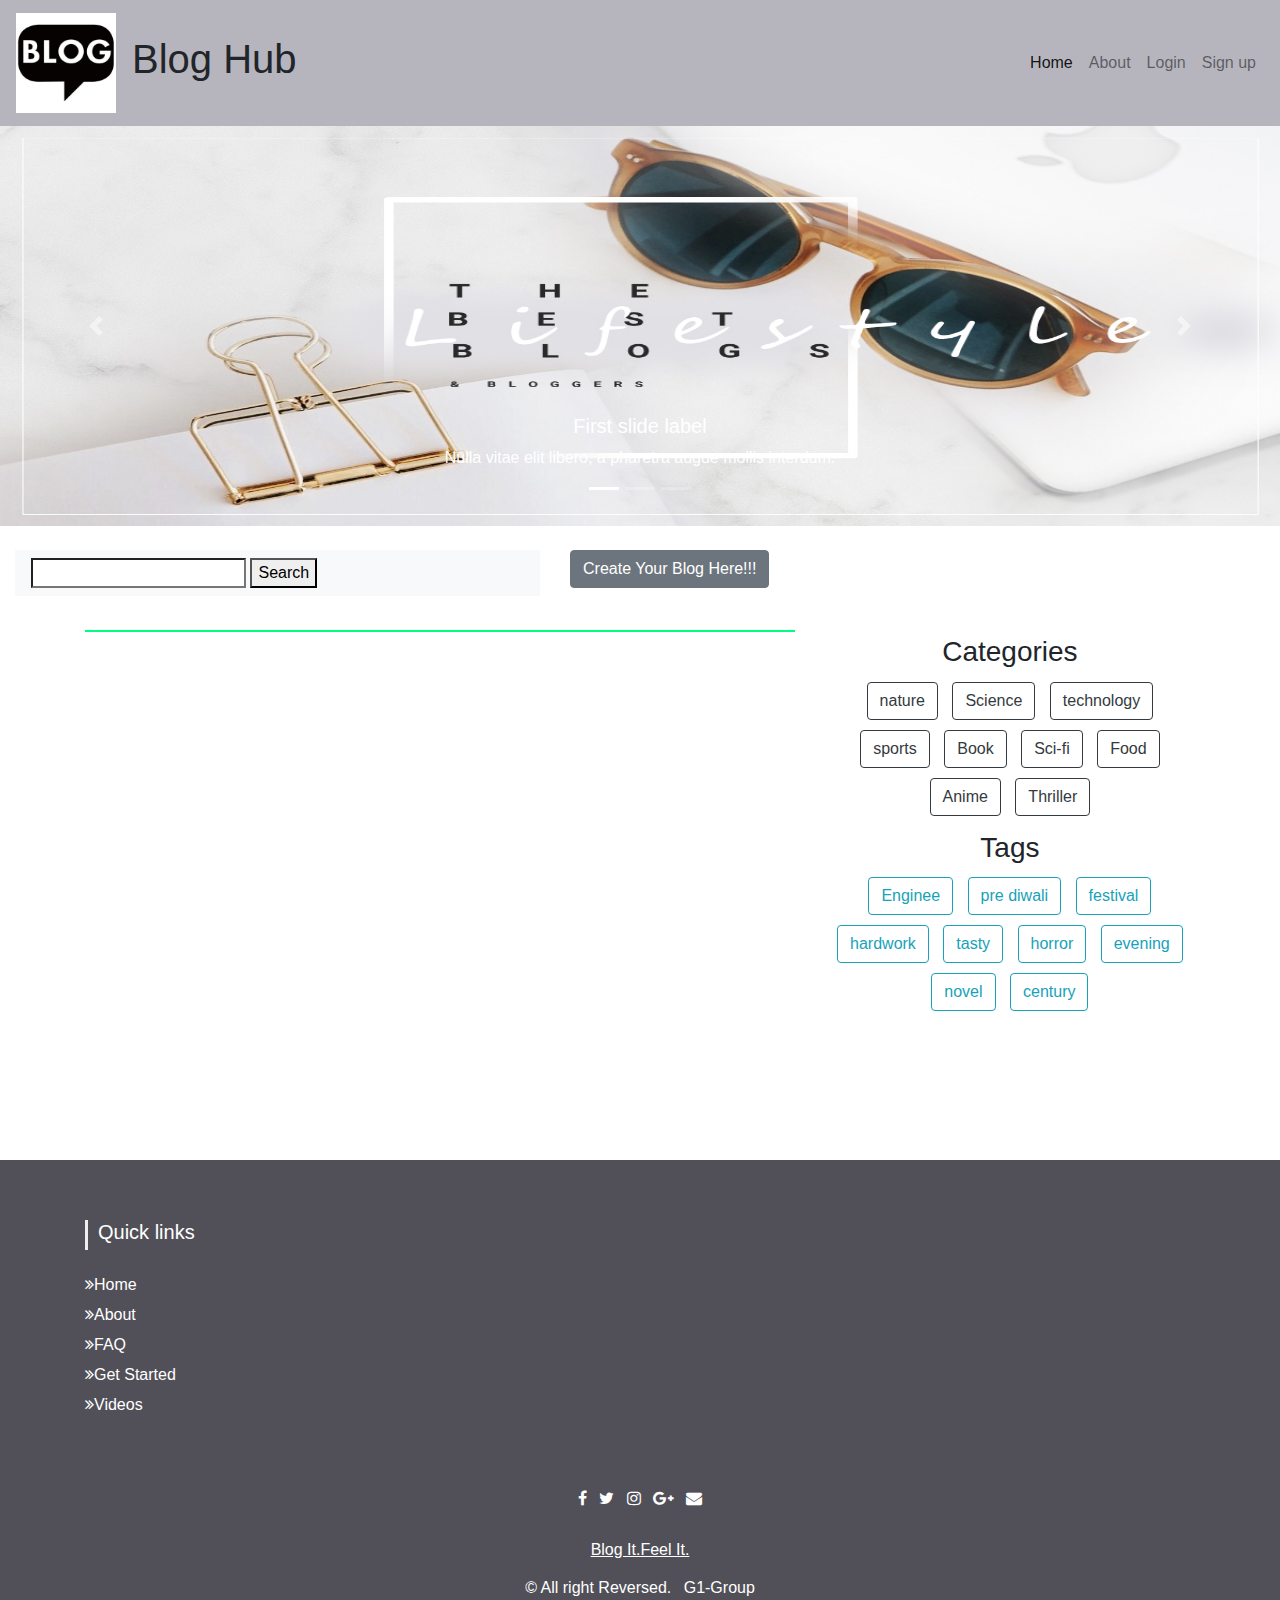
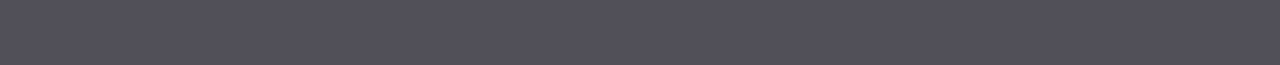
<file: home.html>
<!DOCTYPE html>
<html lang="en">

<head>
    <meta charset="UTF-8">
    <meta name="viewport" content="width=device-width, initial-scale=1.0">
    <meta http-equiv="X-UA-Compatible" content="ie=edge">
    <title>Document</title>
    <!-- j-query -->
    <script src="./jquery-3.5.1.min.js"></script>
    <!-- bootstrap links -->
    <link rel="stylesheet" href="https://stackpath.bootstrapcdn.com/bootstrap/4.4.1/css/bootstrap.min.css"
        integrity="sha384-Vkoo8x4CGsO3+Hhxv8T/Q5PaXtkKtu6ug5TOeNV6gBiFeWPGFN9MuhOf23Q9Ifjh" crossorigin="anonymous">
    <script src="https://stackpath.bootstrapcdn.com/bootstrap/4.4.1/js/bootstrap.min.js"
        integrity="sha384-wfSDF2E50Y2D1uUdj0O3uMBJnjuUD4Ih7YwaYd1iqfktj0Uod8GCExl3Og8ifwB6"
        crossorigin="anonymous"></script>
    <!-- my css file -->
    <link rel="stylesheet" href="./home.css">

    <!-- footer bootstrap links -->
    <link href="//maxcdn.bootstrapcdn.com/bootstrap/4.0.0/css/bootstrap.min.css" rel="stylesheet" id="bootstrap-css">
    <script src="//maxcdn.bootstrapcdn.com/bootstrap/4.0.0/js/bootstrap.min.js"></script>
    <script src="//cdnjs.cloudflare.com/ajax/libs/jquery/3.2.1/jquery.min.js"></script>

    

</head>

<body>
    <!-- header started -->
    <div>
        <header>
            <nav class="navbar navbar-light navbar-expand-lg " style="background-color: #b6b5be;">
                <div class="blog">
                    <a class="navbar-brand" href="#">
                        <img src="./blog-logo-black-css.jpg" id="logo" alt="">
                    </a>
                </div>

                <div class="title">
                    <h1>Blog Hub</h1>
                </div>
                <button class="navbar-toggler" type="button" data-toggle="collapse" data-target="#navbarResponsive"
                    aria-controls="navbarResponsive" aria-label="Toggle navigation">
                    <span class="navbar-toggler-icon"></span>
                </button>
                <div class="collapse navbar-collapse" id="navbarResponsive">
                    <ul class="navbar-nav ml-auto">
                        <li class="nav-item active">
                            <a class="nav-link" href="#" class="home">Home
                                <span class="sr-only">(current)</span>
                            </a>
                        </li>
                        <li class="nav-item">
                            <a class="nav-link" href="./about_us.html">About</a>
                        </li>
                        <li class="nav-item">
                            <a id="loginBtn" class="nav-link" data-toggle="modal" data-target="#modalLoginForm"
                                href=" ">Login</a>
                        </li>
                        <li class="nav-item">
                            <a id="regBtn" class="nav-link" data-toggle="modal" data-target="#modalRegisterForm"
                                href=" ">Sign up</a>
                        </li>
                    </ul>
                </div>
            </nav>
        </header>
    </div>
    <!--header end -->

    <!-- Carousel start -->
    <div class="carousel">
        <div class="bd-example">
            <div id="carouselExampleCaptions" class="carousel slide" data-ride="carousel">
                <ol class="carousel-indicators">
                    <li data-target="#carouselExampleCaptions" data-slide-to="0" class="active"></li>
                    <li data-target="#carouselExampleCaptions" data-slide-to="1"></li>
                    <li data-target="#carouselExampleCaptions" data-slide-to="2"></li>
                </ol>
                <div class="carousel-inner">
                    <div class="carousel-item active">
                        <img src="./lifestyle.jpg" class="cimg d-block w-100" alt="...">
                        <div class="carousel-caption d-none d-md-block">
                            <h5>First slide label</h5>
                            <p>Nulla vitae elit libero, a pharetra augue mollis interdum.</p>
                        </div>
                    </div>
                    <div class="carousel-item">
                        <img src="./technology.jpg" class="cimg d-block w-100" alt="...">
                        <div class="carousel-caption d-none d-md-block">
                            <h5>Second slide label</h5>
                            <p>Lorem ipsum dolor sit amet, consectetur adipiscing elit.</p>
                        </div>
                    </div>
                    <div class="carousel-item">
                        <img src="./food.jpg" class="cimg d-block w-100" alt="...">
                        <div class="carousel-caption d-none d-md-block">
                            <h5>Third slide label</h5>
                            <p>Praesent commodo cursus magna, vel scelerisque nisl consectetur.</p>
                        </div>
                    </div>
                </div>
                <a class="carousel-control-prev" href="#carouselExampleCaptions" role="button" data-slide="prev">
                    <span class="carousel-control-prev-icon" aria-hidden="true"></span>
                    <span class="sr-only">Previous</span>
                </a>
                <a class="carousel-control-next" href="#carouselExampleCaptions" role="button" data-slide="next">
                    <span class="carousel-control-next-icon" aria-hidden="true"></span>
                    <span class="sr-only">Next</span>
                </a>
            </div>
        </div>
    </div> <!-- Carousel end -->
    <br>

    <!-- search and create blog button start -->
    <div class="searchcreate container row d-flex">
        <!-- Search -->
        <div class="search col-6">
            <nav class="navbar navbar-light bg-light">
                <form class="form-inline">
                    <div class="search" id="search">
                        <input type="search" id="search_space">
                        <button value="search" id="search_button">Search </button>
                    </div>
                </form>
            </nav>
        </div>
        <!--search end-->

        <!--create -->
        <div class="create col-6">
            <!-- <label for="createblog" >Create Your Blog Here!!!</label> -->
            <button type="button" class="btn btn-secondary" id="createblog">Create Your Blog Here!!! </button>
        </div>
        <!--create end-->
    </div>
    <!-- search and create blog button end -->
    <br>

    <!-- main body started -->

    <div class="con container">

        <!--class section start -->
        <div class="sectionMB d-flex text-center">

            <!-- blog started -->
            <div class="blogMB ">
                <div id="blog">

                </div>
            </div> <!-- blog ended -->

            <!-- aside part start -->
            <div class="asideMB d-flex flex-column">


                <!-- Categories start -->
                <div class="d-flex flex-column" id="category">
                    <div class="category_content">
                        <h3>Categories</h3>
                    </div>
                    <div class="flex-wrap">
                        <button class="btn btn-outline-dark">nature</button>
                        <button class="btn btn-outline-dark">Science</button>
                        <button class="btn btn-outline-dark">technology</button>
                        <button class="btn btn-outline-dark">sports</button>
                        <button class="btn btn-outline-dark">Book</button>
                        <button class="btn btn-outline-dark">Sci-fi</button>
                        <button class="btn btn-outline-dark">Food</button>
                        <button class="btn btn-outline-dark">Anime</button>
                        <button class="btn btn-outline-dark">Thriller</button>
                    </div>
                </div><!-- Categories End -->

                <!-- Tags Start -->
                <div class="d-flex flex-column" id="tags">
                    <div class="tag_content">
                        <h3>Tags</h3>
                    </div>
                    <div class="flex-wrap">
                        <button class="btn btn-outline-info">Enginee</button>
                        <button class="btn btn-outline-info">pre diwali</button>
                        <button class="btn btn-outline-info">festival</button>
                        <button class="btn btn-outline-info">hardwork</button>
                        <button class="btn btn-outline-info">tasty</button>
                        <button class="btn btn-outline-info">horror</button>
                        <button class="btn btn-outline-info">evening</button>
                        <button class="btn btn-outline-info">novel</button>
                        <button class="btn btn-outline-info">century</button>
                    </div>
                </div><!-- Tags End -->
            </div> <!-- aside part end -->
        </div>
        <!--section end-->
    </div> <!-- main body end -->

    <!-- footer start -->
    <div id="footer" class="foot">
        <div class="container">
            <div class="row text-center text-xs-center text-sm-left text-md-left">
                <div class="col-xs-12 col-sm-4 col-md-4">
                    <h5>Quick links</h5>
                    <ul class="list-unstyled quick-links">
                        <li><a href="https://www.fiverr.com/share/qb8D02"><em
                                    class="fa fa-angle-double-right"></em>Home</a></li>
                        <li><a href="https://www.fiverr.com/share/qb8D02"><em
                                    class="fa fa-angle-double-right"></em>About</a></li>
                        <li><a href="https://www.fiverr.com/share/qb8D02"><em
                                    class="fa fa-angle-double-right"></em>FAQ</a></li>
                        <li><a href="https://www.fiverr.com/share/qb8D02"><em class="fa fa-angle-double-right"></em>Get
                                Started</a></li>
                        <li><a href="https://www.fiverr.com/share/qb8D02"><em
                                    class="fa fa-angle-double-right"></em>Videos</a></li>
                    </ul>
                </div>
            </div>
            <div class="row">
                <div class="col-xs-12 col-sm-12 col-md-12 mt-2 mt-sm-5">
                    <ul class="list-unstyled list-inline social text-center">
                        <li class="list-inline-item"><a href="https://www.fiverr.com/share/qb8D02"><em
                                    class="fa fa-facebook"></em></a></li>
                        <li class="list-inline-item"><a href="https://www.fiverr.com/share/qb8D02"><em
                                    class="fa fa-twitter"></em></a></li>
                        <li class="list-inline-item"><a href="https://www.fiverr.com/share/qb8D02"><em
                                    class="fa fa-instagram"></em></a></li>
                        <li class="list-inline-item"><a href="https://www.fiverr.com/share/qb8D02"><em
                                    class="fa fa-google-plus"></em></a></li>
                        <li class="list-inline-item"><a href="https://www.fiverr.com/share/qb8D02" target="_blank"
                                rel="noopener noreferrer"><em class="fa fa-envelope"></em></a></li>
                    </ul>
                </div>
                <hr>
            </div>
            <div class="row">
                <div class="col-xs-12 col-sm-12 col-md-12 mt-2 mt-sm-2 text-center text-white">
                    <p><u><a href="https://www.bloghub.com/">Blog It.Feel It.</a></u></p>
                    <p class="h6">© All right Reversed. <a class="text-green ml-2" href="https://www.sunlimetech.com"
                            target="_blank" rel="noopener noreferrer">G1-Group</a></p>
                </div>
                <hr>
            </div>
        </div>

        <!-- ./Footer -->
    </div>
    <!-- footer end -->


    <!-- Modal -->
    <div class="modal fade" id="myModal" role="dialog">
        <div class="modal-dialog">
  
          <!-- Modal content-->
          <div class="modal-content">
            <div class="modal-header" style="padding:35px 50px;">
              <h4><span class="glyphicon glyphicon-lock"></span> Login</h4>
              <button type="button" class="close" data-dismiss="modal">&times;</button>
            </iv>
            <div class="modal-body" style="padding:40px 50px;">
             
              <form role="form"> <!--action="index.html"-->
                <div class="form-group">
                  <label for="usrname"><span class="glyphicon glyphicon-user"></span> Username</label>
                  <input type="text" class="form-control" id="usrname" placeholder="Enter email" required>
                </div>
                <div class="form-group">
                  <label for="psw"><span class="glyphicon glyphicon-eye-open"></span> Password</label>
                  <input type="text" class="form-control" id="psw" placeholder="Enter password">
                    <!-- pattern="(?=.*\d)(?=.*[a-z])(?=.*[A-Z]).{8,}"
                    title="Must contain at least one number and one uppercase and lowercase letter, and at least 8 or more characters"
                    required> -->
                </div>
                <!-- <div class="checkbox">
                  <label><input type="checkbox" value="" checked>Remember me</label>
                </div> -->
                <button type="button" class="btn btn-success btn-block"  onclick="validateForm();"><span
                    class="glyphicon glyphicon-off" ></span>
                  Login</button>
              </form>
            </div>
            <div class="modal-footer">
              <button class="btn btn-danger btn-default pull-left" data-dismiss="modal"><span
                  class="glyphicon glyphicon-remove"></span> Cancel</button>
              <p>Not a member? <a href="#">Sign Up</a></p>
  
            </div>
          </div>
  
        </div>
      </div>
    <!-- Modal div End -->






    <!--Modal for login-->
    <!-- <div class="modal fade" id="myModal" role="dialog">
        <div class="modal-dialog">

            <div class="modal fade" id="modalLoginForm" tabindex="-1" role="dialog" aria-labelledby="myModalLabel"
                aria-hidden="true">
                <div class="modal-dialog" role="document">
                    <div class="modal-content">
                        <div class="modal-header text-center">
                            <h4 class="modal-title w-100 font-weight-bold">Sign in</h4>
                            <button type="button" class="close" data-dismiss="modal" aria-label="Close">
                                <span aria-hidden="true">&times;</span>
                            </button>
                        </div>
                        <div class="modal-body mx-3">
                            <div class="md-form mb-5">
                                <i class="fas fa-envelope prefix grey-text"></i>
                                <input type="email" id="defaultForm-email" class="form-control validate">
                                <label data-error="wrong" data-success="right" for="defaultForm-email">Your
                                    email</label>
                            </div>

                            <div class="md-form mb-4">
                                <i class="fas fa-lock prefix grey-text"></i>
                                <input type="password" id="defaultForm-pass" class="form-control validate">
                                <label data-error="wrong" data-success="right" for="defaultForm-pass">Your
                                    password</label>
                            </div>

                        </div>
                        <div class="modal-footer d-flex justify-content-center">
                            <button class="btn btn-default">Login</button>
                        </div>
                    </div>
                </div>
            </div> -->
    <!--modal for login completed-->

    <!-- Modal for register-->

    <!--   <div class="modal fade" id="modalRegisterForm" tabindex="-1" role="dialog" aria-labelledby="myModalLabel"
                aria-hidden="true">
                <div class="modal-dialog" role="document">
                    <div class="modal-content">
                        <div class="modal-header text-center">
                            <h4 class="modal-title w-100 font-weight-bold">Sign up</h4>
                            <button type="button" class="close" data-dismiss="modal" aria-label="Close">
                                <span aria-hidden="true">&times;</span>
                            </button>
                        </div>
                        <div class="modal-body mx-3">
                            <div class="md-form mb-5">
                                <i class="fas fa-user prefix grey-text"></i>
                                <input type="text" id="orangeForm-name" class="form-control validate">
                                <label data-error="wrong" data-success="right" for="orangeForm-name">Your name</label>
                            </div>
                            <div class="md-form mb-5">
                                <i class="fas fa-envelope prefix grey-text"></i>
                                <input type="email" id="orangeForm-email" class="form-control validate">
                                <label data-error="wrong" data-success="right" for="orangeForm-email">Your email</label>
                            </div>

                            <div class="md-form mb-4">
                                <i class="fas fa-lock prefix grey-text"></i>
                                <input type="password" id="orangeForm-pass" class="form-control validate">
                                <label data-error="wrong" data-success="right" for="orangeForm-pass">Your
                                    password</label>
                            </div>

                        </div>
                        <div class="modal-footer d-flex justify-content-center">
                            <button class="btn btn-deep-orange">Sign up</button>
                        </div>
                    </div>
                </div>
            </div> -->
    <!--Modal for register div end-->


    <!-- External JavaScript File -->
    <script src="./divs.js"></script>
    <script src="editor.js"></script>


    <!-- Modal Login Popup JS file -->
    <script src="./modal.js"></script>

    <!-- Optional JavaScript -->
    <!-- jQuery first, then Popper.js, then Bootstrap JS -->
    <!-- <script src="https://code.jquery.com/jquery-3.2.1.slim.min.js"
        integrity="sha384-KJ3o2DKtIkvYIK3UENzmM7KCkRr/rE9/Qpg6aAZGJwFDMVNA/GpGFF93hXpG5KkN"
        crossorigin="anonymous"></script> -->
    <!-- <script src="https://cdnjs.cloudflare.com/ajax/libs/popper.js/1.12.9/umd/popper.min.js"
        integrity="sha384-ApNbgh9B+Y1QKtv3Rn7W3mgPxhU9K/ScQsAP7hUibX39j7fakFPskvXusvfa0b4Q"
        crossorigin="anonymous"></script>
    <script src="https://maxcdn.bootstrapcdn.com/bootstrap/4.0.0/js/bootstrap.min.js"
        integrity="sha384-JZR6Spejh4U02d8jOt6vLEHfe/JQGiRRSQQxSfFWpi1MquVdAyjUar5+76PVCmYl"
        crossorigin="anonymous"></script> -->

</body>

</html>
</file>
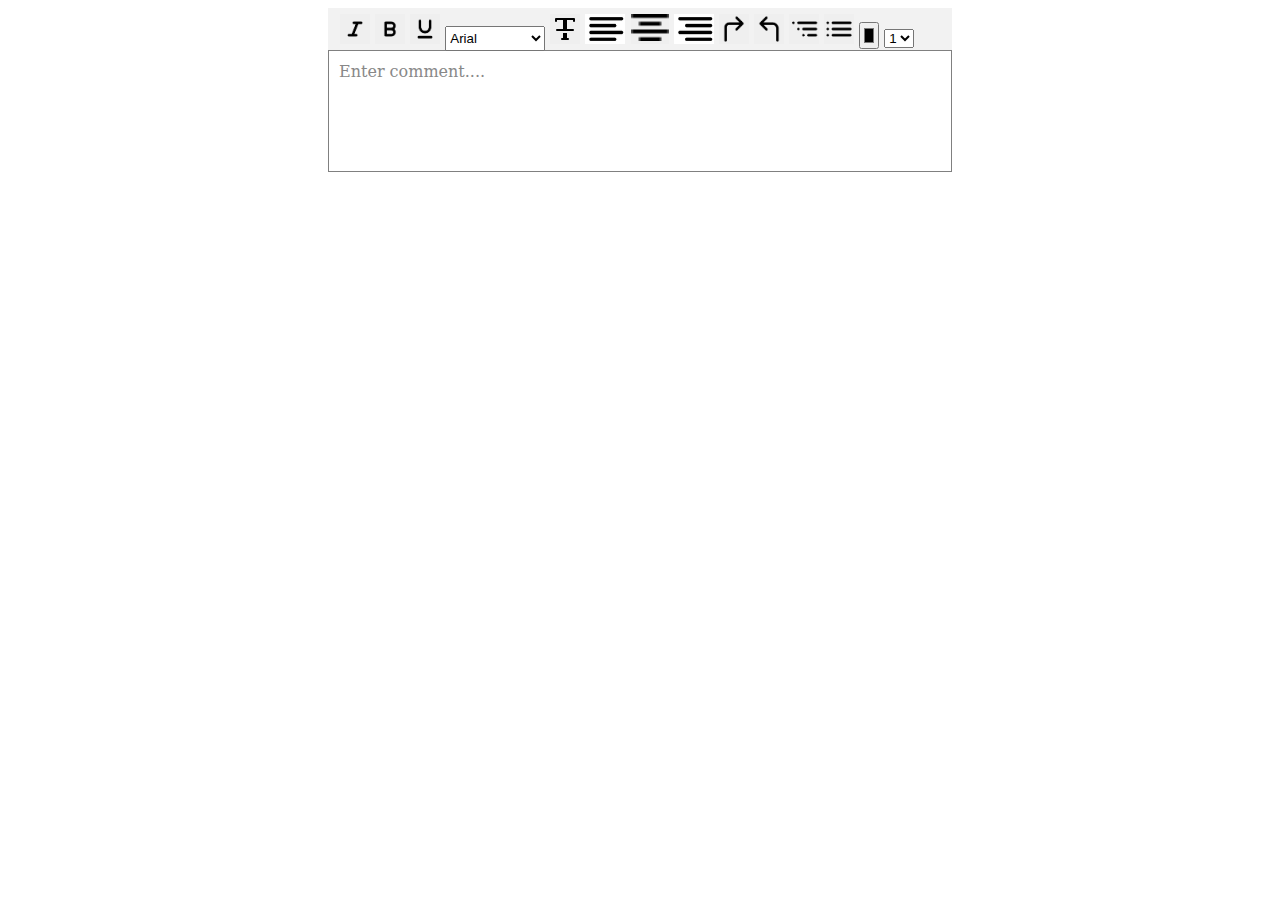
<file: notepad.html>
<!DOCTYPE html>
<html lang="en">
<head>
    <meta charset="UTF-8">
    <meta name="viewport" content="width=device-width, initial-scale=1.0">
    <title>Document</title>
    <style>
    body {
        font: 400 16px/1.4 'serif';
        }
    #container #containerHeader{
        text-align: center;
        cursor:move;
    }
    #container #editor1 {
        border: 1px solid grey;
        height: 100px;
        width: 602px;
        margin: 0px auto 0;
        padding:10px;
       }
    #container fieldset {
        margin: 2px auto 0px;
        width: 600px;
        height:26px;
        background-color: #f2f2f2;
        border:none;
    }
    #container button {
        width: 5ex;
        text-align: center;
        padding: 1px 3px;
        height:30px;
        width:30px;
        background-repeat: no-repeat;
        background-size: cover;
        border:none;
    }
    #container img{
          width:100%;
    }
    #container .bold{
    background-image: url('[data-uri]');
    }
    #container .italic{
        background-image: url('[data-uri]');
    }
    #container .underline{
        background-image: url('[data-uri]');
    }
    #container .align-left{
        background-image : url('[data-uri]');
        width:40px;
    }
    
    #container .align-right{
        background-image:url('[data-uri]');
        width:40px;
    }
    #container .align-center{
        width: 38px;
        background-size: contain;
        background-image:url('[data-uri]');
    }
    
    #container .redo-apply{
        background-image: url('[data-uri]');
    }
    #container .undo-apply{
        background-image: url('[data-uri]');
    }
    #container .unorderedlist{
        background-image: url('[data-uri]');
    }
    #container .orderedlist{
        background-image: url('[data-uri]');
    }
    #container .strikethrough{
        background-image: url('[data-uri]');
    }
    #container .color-apply{
        width: 20px;
    }
    #container #input-font{
        width: 100px;
        height: 25px;
    }
    [contentEditable=true]:empty:not(:focus):before{
        content:attr(data-text);
        color:#888;
    }
    #container .loader {
        border: 6px solid #f3f3f3; 
        border-top: 6px solid #3498db; 
        border-radius: 50%;
        width: 20px;
        height: 20px;
        animation: spin 2s linear infinite;
        margin: 0 auto;
        line-height: 20px;
    }
    
    @keyframes spin {
    0% { transform: rotate(0deg); }
    100% { transform: rotate(360deg); }
    }
    </style>
    <script>
        function chooseColor(){
      var mycolor = document.getElementById("myColor").value;
      document.execCommand('foreColor', false, mycolor);
    }

    function changeFont(){
      var myFont = document.getElementById("input-font").value;
      document.execCommand('fontName', false, myFont);
    }

    function changeSize(){
      var mysize = document.getElementById("fontSize").value;
      document.execCommand('fontSize', false, mysize);
    }

    function checkDiv(){
      var editorText = document.getElementById("editor1").innerHTML;
      if(editorText === ''){
        document.getElementById("editor1").style.border = '5px solid red';
      }
    }

    function removeBorder(){
      document.getElementById("editor1").style.border = '1px solid transparent';
    }
    </script>
    </head>

    

<body>
    <div id="container" >
    <fieldset>
      <button class="fontStyle italic" onclick="document.execCommand('italic',false,null);" title="Italicize Highlighted Text"></button>
      <button class="fontStyle bold" onclick="document.execCommand( 'bold',false,null);" title="Bold Highlighted Text"></button>
      <button class="fontStyle underline" onclick="document.execCommand( 'underline',false,null);"></button>
      <select id="input-font" class="input"  onchange="changeFont (this);">
        <option value="Arial">Arial</option>
        <option value="Helvetica">Helvetica</option>
        <option value="Times New Roman">Times New Roman</option>
        <option value="Sans serif">Sans serif</option>
        <option value="Courier New">Courier New</option>
        <option value="Verdana">Verdana</option>
        <option value="Georgia">Georgia</option>
        <option value="Palatino">Palatino</option>
        <option value="Garamond">Garamond</option>
        <option value="Comic Sans MS">Comic Sans MS</option>
        <option value="Arial Black">Arial Black</option>
        <option value="Tahoma">Tahoma</option>
        <option value="Comic Sans MS">Comic Sans MS</option>
      </select>
      <button class="fontStyle strikethrough" onclick="document.execCommand( 'strikethrough',false,null);"><strikethrough></strikethrough></button>
      <button class="fontStyle align-left" onclick="document.execCommand( 'justifyLeft',false,null);"><justifyLeft></justifyLeft></button>
      <button class="fontStyle align-center" onclick="document.execCommand( 'justifyCenter',false,null);"><justifyCenter></justifyCenter></button>
      <button class="fontStyle align-right" onclick="document.execCommand( 'justifyRight',false,null);"><justifyRight></justifyRight></button>
      <button class="fontStyle redo-apply" onclick="document.execCommand( 'redo',false,null);"><redo></redo></button>
      <button class="fontStyle undo-apply" onclick="document.execCommand( 'undo',false,null);"><undo></undo></button>
      <button class="fontStyle orderedlist" onclick="document.execCommand('insertOrderedList', false, null);"><insertOrderedList></insertOrderedList></button>
      <button class="fontStyle unorderedlist" onclick="document.execCommand('insertUnorderedList',false, null)"><insertUnorderedList></insertUnorderedList></button>    
      <input class="color-apply" type="color" onchange="chooseColor()" id="myColor"> 

      <!-- font size start -->
      <select id="fontSize" onclick="changeSize()">
        <option value="1">1</option>      
        <option value="2">2</option>
        <option value="3">3</option>
        <option value="4">4</option>
        <option value="5">5</option>
        <option value="6">6</option>
        <option value="7">7</option>
        <option value="8">8</option>
      </select>
      <!-- font size end -->
      
  </fieldset>

  <div id="editor1" contenteditable="true" data-text="Enter comment...."></div>
  
</div>

</body>
</html>

    
</body>
</html>
</file>
<file: home.css>
@import url('https://maxcdn.bootstrapcdn.com/font-awesome/4.7.0/css/font-awesome.min.css');



#logo{
    height: 100px;
    width: 100px
}
.carousel .cimg{
    width: 100%;
    height: 400px;
}

/* Search and Create */


@media all and (max-width:360px){
    .search{
        width: 100%;
    }
    .create{
        width: 100%;
    }
    .searchcreate{
        flex-direction: column;
    }
}


/* Main Body*/
/* section part */

.sectionMB{
    margin-top: 10px;
    
}
.con{
    width: 100%;
   
    background-repeat: no-repeat;
    background-size: cover;
}
#blog{
    border: 1px solid springgreen;
}
.blogMB{
   
    height:530px;
    overflow: scroll;
    width: 66.66%;
    padding-right: 30px;
    color:black;
    /* border:2px solid red; */
    /* background-image: url("./Images/download.jpg"); */
    /* background-repeat: no-repeat; */
    /* background-size: cover; */
}

.asideMB{
    width: 33.33%;
    /* width: 30%; */
    /* background-image: url("./Images/AdobeStock_100000042-e1563305717660-686x371.jpeg"); */
    background-repeat: no-repeat;
    background-size: cover;
}
#category{
    margin: 5px;
    
}

.category_content{
    text-align: center;
    font-weight: bold;
    background-color: white;
}

#category button{
    margin: 5px;
    
}
  
#tags{
    margin: 5px;
    
}

.tag_content{
    text-align: center;
    font-weight: bold;
    background-color: white;
}

#tags button{
    margin: 5px;
    
}
  

@media all and (max-width:768px)
{
    .sectionMB{
        flex-direction:column-reverse;
        width: 100%;
    }

    .blogMB{
        width: 100%;
        float: left;
    }
    .asideMB{
        width: 100%;
        float: left;
    }

    .title{
        width: 100%;
        text-align: center;
        margin: auto;
    }
}


/* Footer */
.foot {
    padding: 60px 0;
    /* height: 500px; */
}

.foot .foot-title {
    text-align: center;
    color: #007b5e;
    margin-bottom: 50px;
    text-transform: uppercase;
}
#footer {
    background: #515058 !important;
}
#footer h5{
	padding-left: 10px;
    border-left: 3px solid #eeeeee;
    padding-bottom: 6px;
    margin-bottom: 20px;
    color:#ffffff;
}
#footer a {
    color: #ffffff;
    text-decoration: none !important;
    background-color: transparent;
    -webkit-text-decoration-skip: objects;
}
#footer ul.social li{
	padding: 3px 0;
}
#footer ul.social li a i {
    margin-right: 5px;
	font-size:25px;
	-webkit-transition: .5s all ease;
	-moz-transition: .5s all ease;
	transition: .5s all ease;
}
#footer ul.social li:hover a i {
	font-size:30px;
	margin-top:-10px;
}
#footer ul.social li a,
#footer ul.quick-links li a{
	color:#ffffff;
}
#footer ul.social li a:hover{
	color:#eeeeee;
}
#footer ul.quick-links li{
	padding: 3px 0;
	-webkit-transition: .5s all ease;
	-moz-transition: .5s all ease;
	transition: .5s all ease;
}
#footer ul.quick-links li:hover{
	padding: 3px 0;
	margin-left:5px;
	font-weight:700;
}
#footer ul.quick-links li a i{
	margin-right: 5px;
}
#footer ul.quick-links li:hover a i {
    font-weight: 700;
}
</file>
